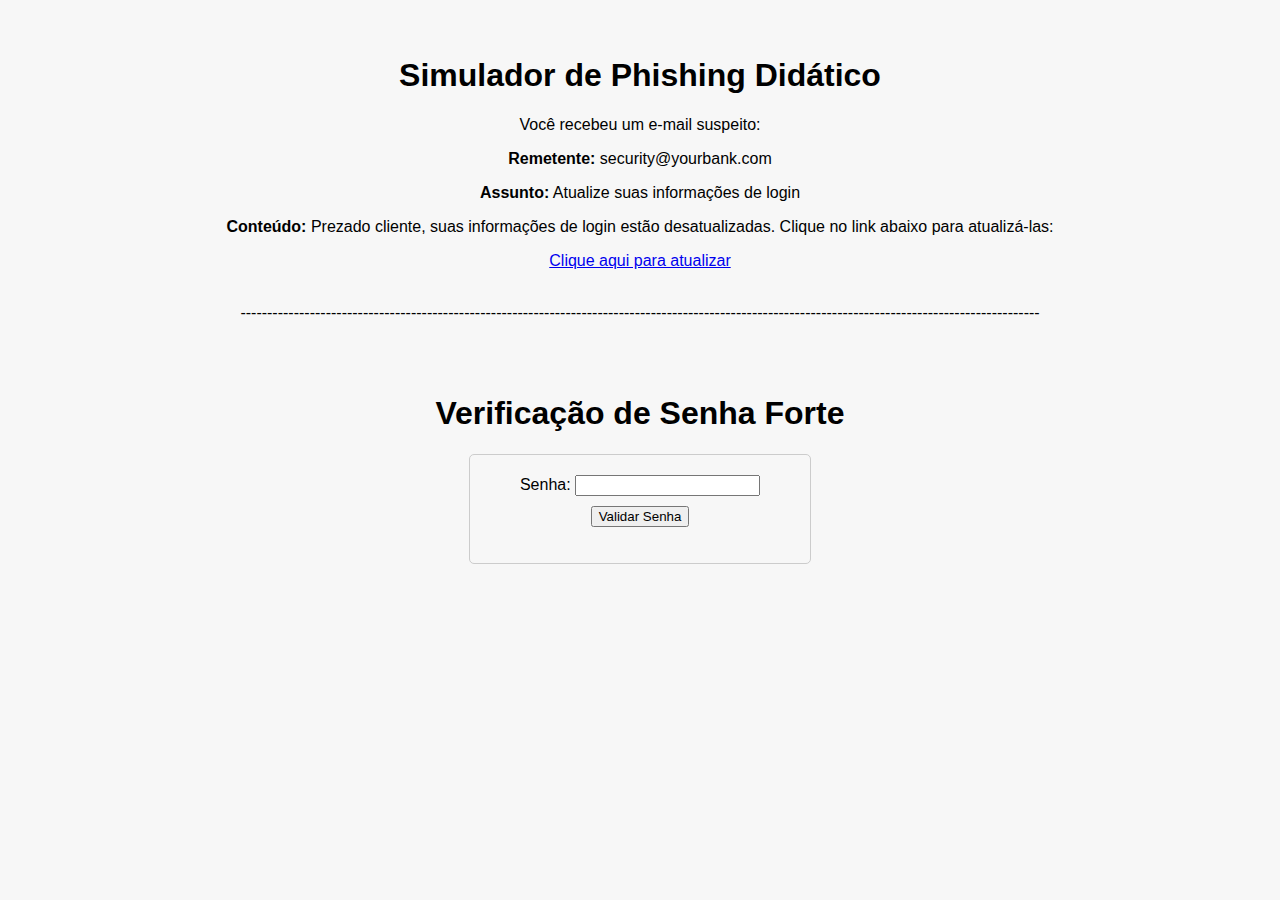
<file: index.html>
<!DOCTYPE html>
<html lang="Pt-Br">

<head>
    <link rel="stylesheet" href="style.css">
    <meta charset="UTF-8">
    <meta http-equiv="X-UA-Compatible" content="IE=edge">
    <meta name="viewport" content="width=device-width, initial-scale=1.0">
    <title>Cibersegurança</title>
</head>

<body>
    <!--<header>
        <h1>Segurança Digital</h1>
    </header>
    <div class="container">
        <h2>Introdução</h2>
        <p>Cada dia que passa, nós ficamos mais dependentes da tecnologia, o que levanta a dúvida: estamos realmente
            seguros na internet?</p>

        <h2>Internet</h2>
        <p>A internet é uma ampla rede que conecta dispositivos como computadores e smartphones, permitindo compartilhar
            rapidamente as informações através de dados móveis, Wi-Fi, satélites, USBs, pendrives etc.</p>

        <h2>Crimes Digitais</h2>
        <p>Crimes digitais são crimes praticados online, muitas vezes explorando o anonimato da internet. Eles têm
            implicações legais da mesma forma que no mundo real, mas enfrentam desafios adicionais no ambiente digital,
            como território e provas legais.</p>

        <h2>Engenharia Social</h2>
        <p>No contexto de segurança da informação, a engenharia social refere-se à manipulação psicológica de pessoas
            para a execução de ações ou para a divulgação de informações confidenciais.</p>

        <h2>Como Atacam?</h2>
        <p>Imagine alguém se fazendo passar por outra pessoa, usando truques psicológicos para convencer você a
            compartilhar informações pessoais, como senhas. Essas coisas geralmente acontecem em lugares como cafés,
            restaurantes, praças, shoppings e até em ônibus, onde oferecem Wi-Fi grátis.</p>

        <h2>O que são Dados?</h2>
        <p>No contexto da segurança digital, "dados" referem-se a informações e informações digitais que podem incluir
            texto, números, arquivos, registros de atividade e muito mais. Dados podem ser sensíveis e incluir
            informações pessoais, como nomes, senhas, endereços, números de telefone, histórico de navegação e outros
            tipos de informações que podem ser alvo de ataques cibernéticos.</p>

        <h2>Protegendo-se</h2>
        <ul>
            <li>Para evitar esses ataques, procure sempre estar atualizado e acompanhando as notícias.</li>
            <li>Busque fontes confiáveis e oficiais.</li>
            <li>Jamais passe informações sigilosas para qualquer pessoa.</li>
            <li>Não acesse Wi-Fi público para dados sensíveis.</li>
        </ul>
    </div>-->

    <br><br>

    <h1>Simulador de Phishing Didático</h1>
    <p>Você recebeu um e-mail suspeito:</p>
    <p><strong>Remetente:</strong> security@yourbank.com</p>
    <p><strong>Assunto:</strong> Atualize suas informações de login</p>
    <p><strong>Conteúdo:</strong> Prezado cliente, suas informações de login estão desatualizadas. Clique no link abaixo
        para atualizá-las:</p>
    <a href="phishing-page.html" target="_blank">Clique aqui para atualizar</a>

    <br><br>
    <p>------------------------------------------------------------------------------------------------------------------------------------------------------
    </p>
    <br><br>

    <h1>Verificação de Senha Forte</h1>
    <form id="passwordForm">
        <label for="password">Senha:</label>
        <input type="password" id="password" name="password">
        <!--<span class="toggle-password" onclick="togglePassword()">Mostrar senha</span>-->
        <button type="button" id="validateButton">Validar Senha</button>
        <p id="message"></p>
    </form>

    <script src="script.js"></script>
</body>

</html>
</file>
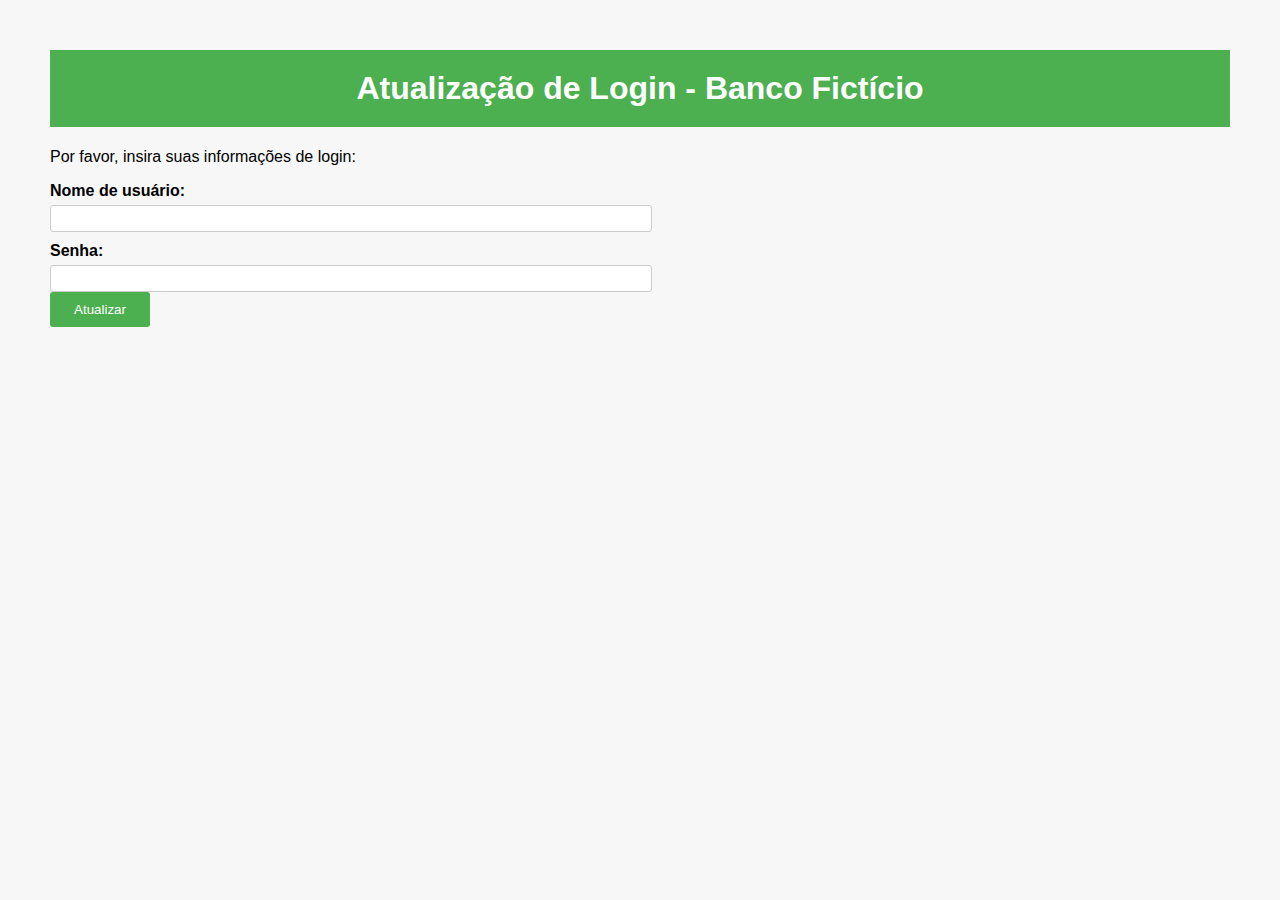
<file: phishing-page.html>
<!DOCTYPE html>
<html lang="en">

<head>
    <link rel="stylesheet" href="style-phishing.css">
    <meta charset="UTF-8">
    <meta name="viewport" content="width=device-width, initial-scale=1.0">
    <title>Atualização de Login - Banco Fictício</title>
</head>

<body>
    <h1>Atualização de Login - Banco Fictício</h1>
    <p>Por favor, insira suas informações de login:</p>
    <form id="loginForm">
        <label for="username">Nome de usuário:</label>
        <input type="text" id="username" name="username">
        <br>
        <label for="password">Senha:</label>
        <input type="password" id="password" name="password">
        <br>
        <button type="submit">Atualizar</button>
    </form>

    <script src="process-phishing.js"></script>
</body>

</html>
</file>
<file: style.css>
/* Estilos CSS simples */
body {
    font-family: Arial, sans-serif;
    text-align: center;
    background-color: #f7f7f7;
    margin: 0;
    padding: 0;
}

form {
    margin: 20px;
    padding: 20px;
    border: 1px solid #ccc;
    border-radius: 5px;
    width: 300px;
    margin: 0 auto;
}

button {
    display: block;
    margin: 10px auto;
}

.scenario {
    border: 1px solid #ccc;
    padding: 10px;
    margin: 10px;
}

header {
    background-color: #4caf50;
    color: #fff;
    text-align: center;
    padding: 20px;
}

.container {
    max-width: 800px;
    margin: 20px auto;
    background-color: #fff;
    border-radius: 5px;
    box-shadow: 0 0 10px rgba(0, 0, 0, 0.2);
    padding: 20px;
}

h2 {
    margin-top: 0;
}

ul {
    list-style-type: disc;
    padding-left: 20px;
}

@media screen and (max-width: 765px) {
    body {
        margin: 10px;
    }

    .container {
        max-width: 100%;
    }
}

.toggle-password {
    cursor: pointer;
    color: blue;
    font-size: 14px;
}

/* Esconder a senha por padrão */
#password {
    -webkit-text-security: disc;
    -moz-text-security: disc;
    input-security: disc;
}
</file>
<file: style-phishing.css>
/* Estilo para a página de phishing */
body {
    font-family: Arial, sans-serif;
    font-weight: 100;
    background-color: #f7f7f7;
    margin: 50px;
    padding: 0;
}

h1 {
    background-color: #4caf50;
    color: #fff;
    text-align: center;
    padding: 20px;
}

.container {
    max-width: 400px;
    margin: 0 auto;
    padding: 20px;
    background-color: #fff;
    border-radius: 5px;
    box-shadow: 0 0 10px rgba(0, 0, 0, 0.2);
}

label {
    display: block;
    margin-top: 10px;
    font-weight: bold;
}

input[type="text"],
input[type="password"] {
    width: 50%;
    padding: 5px;
    margin-top: 5px;
    border: 1px solid #ccc;
    border-radius: 3px;
}

button[type="submit"] {
    width: 100px;
    padding: 10px;
    background-color: #4caf50;
    color: #fff;
    border: none;
    border-radius: 3px;
    cursor: pointer;
}

button[type="submit"]:hover {
    background-color: #45a049;
}

/* Adicione outras regras de estilo conforme necessário */
@media screen and (max-width: 765px) {
    body {
        margin: 10px;
    }

    .container {
        max-width: 100%;
    }
}
</file>
